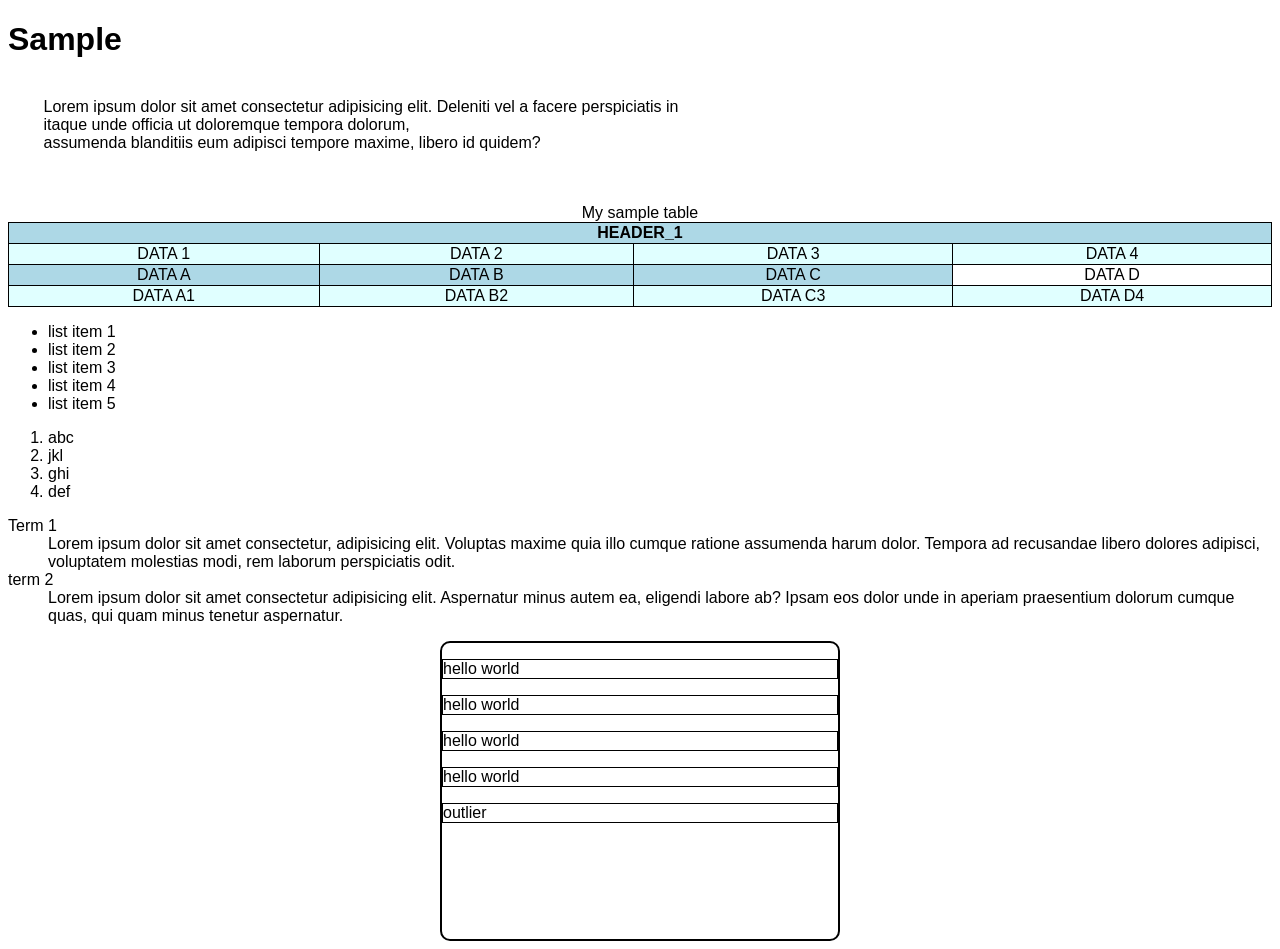
<file: index.html>
<!DOCTYPE html>
<html lang="en">

<head>
    <meta charset="UTF-8">
    <meta name="viewport" content="width=device-width, initial-scale=1.0">
    <title>My website</title>
    <link rel="stylesheet" href="styles.css">
</head>

<body>
    <h1>Sample</h1>
    <pre>

        Lorem ipsum dolor sit amet consectetur adipisicing elit. Deleniti vel a facere perspiciatis in 
        itaque unde officia ut doloremque tempora dolorum, 
        assumenda blanditiis eum adipisci tempore maxime, libero id quidem?

    </pre>

    <table>
        <caption>My sample table</caption>
        <colgroup>
            <col span="3" style="background-color: lightblue">
        </colgroup>
        <tr>
            <th colspan="4">HEADER_1</th>
        </tr>
        <tr>
            <td>DATA 1</td>
            <td>DATA 2</td>
            <td>DATA 3</td>
            <td>DATA 4</td>
        </tr>
        <tr>
            <td>DATA A</td>
            <td>DATA B</td>
            <td>DATA C</td>
            <td>DATA D</td>
        </tr>
        <tr>
            <td>DATA A1</td>
            <td>DATA B2</td>
            <td>DATA C3</td>
            <td>DATA D4</td>
        </tr>
    </table>

    <ul>
        <li>list item 1</li>
        <li>list item 2</li>
        <li>list item 3</li>
        <li>list item 4</li>
        <li>list item 5</li>
    </ul>

    <ol>
        <li>abc</li>
        <li>jkl</li>
        <li>ghi</li>
        <li>def</li>
    </ol>

    <dl>
        <dt>Term 1</dt>
        <dd>Lorem ipsum dolor sit amet consectetur, adipisicing elit. Voluptas maxime quia illo cumque ratione assumenda
            harum dolor. Tempora ad recusandae libero dolores adipisci, voluptatem molestias modi, rem laborum
            perspiciatis odit.</dd>
        <dt>term 2</dt>
        <dd>Lorem ipsum dolor sit amet consectetur adipisicing elit. Aspernatur minus autem ea, eligendi labore ab?
            Ipsam eos dolor unde in aperiam praesentium dolorum cumque quas, qui quam minus tenetur aspernatur.</dd>
    </dl>

    <div class="my-box">
        <p>hello world</p>
        <p>hello world</p>
        <p>hello world</p>
        <p>hello world</p>
        <div>
            <p>outlier</p>
        </div>
    </div>
</body>

</html>
</file>
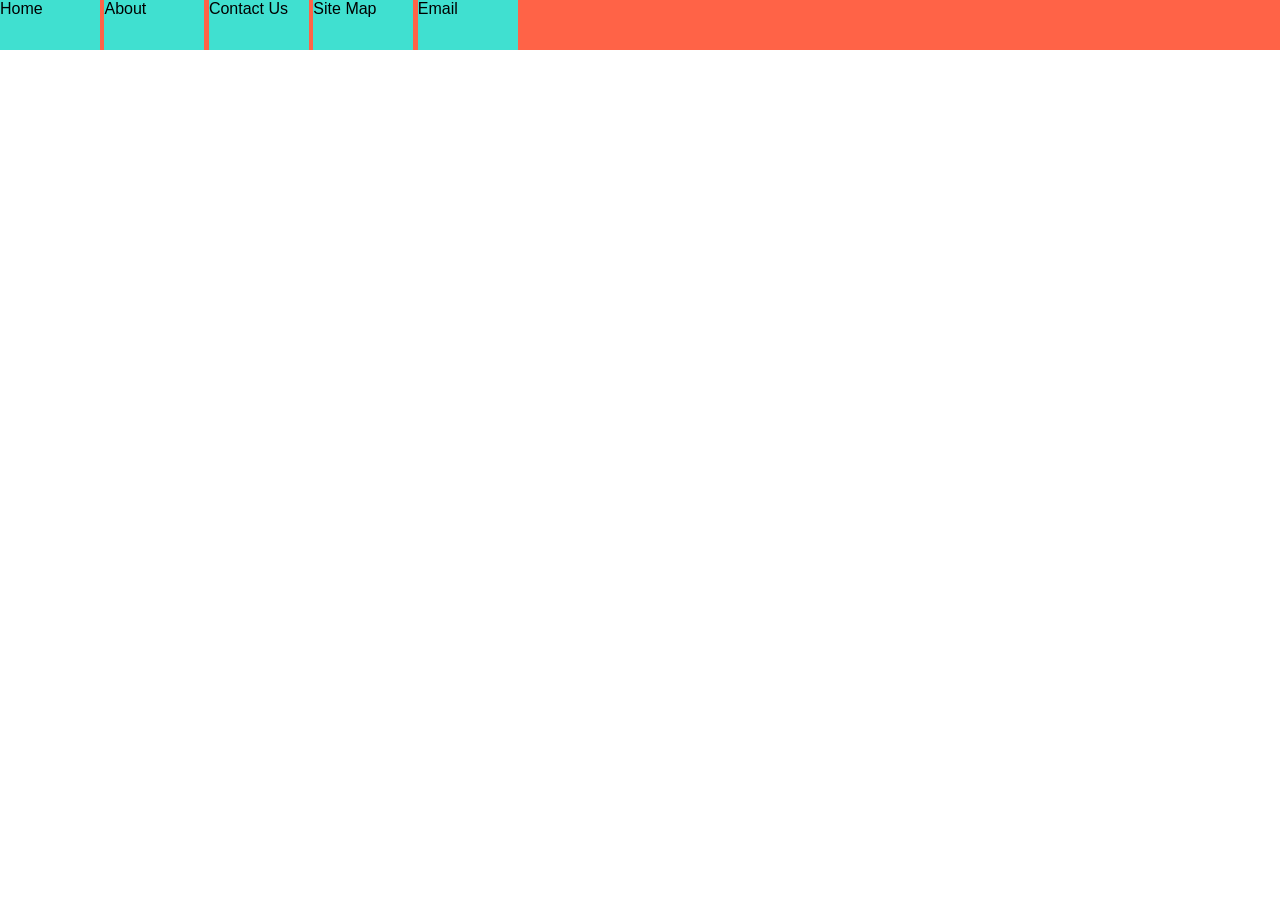
<file: navigation.html>
<!DOCTYPE html>
<html lang="en">
<head>
    <meta charset="UTF-8">
    <meta name="viewport" content="width=device-width, initial-scale=1.0">
    <title>My mavigation bar</title>
    <link rel="stylesheet" href="nav-style.css">
</head>
<body>
    <header>
        <nav>
            <ul>
                <li>Home</li>
                <li>About</li>
                <li>Contact Us</li>
                <li>Site Map</li>
                <li>Email</li>
            </ul>
        </nav>
    </header>
</body>
</html>
</file>
<file: styles.css>
* {
    font-family: 'Segoe UI', Tahoma, Geneva, Verdana, sans-serif;
}

table,
th,
td {
    border-style: solid;
    border-color: black;
    border-width: 1px;
    border-collapse: collapse;
    text-align: center;
}

table {
    width: 100%;
}

tr:nth-child(even) {
    background-color: lightcyan;
}

.my-box p {
    border-style: solid;
    border-width: 1px;
}

.my-box {
    box-sizing: border-box;
    border-style: solid;
    border-width: 2px;
    border-color: black;
    border-radius: 10px;
    width: 400px;
    height: 300px;
    margin: auto;
    align-content: stretch;
    position: relative;
}
</file>
<file: nav-style.css>
* {
    box-sizing: border-box;
    padding: 0;
    margin: 0;
    font-family: Arial, Helvetica, sans-serif;
}

nav {
    background-color: tomato;
}

ul {
    list-style-type: none;
}

li {
    display: inline-flex;
    width: 100px;
    height: 50px;
    
    background-color: turquoise;
}


li:hover {
    background-color: lightgray;
}
</file>
